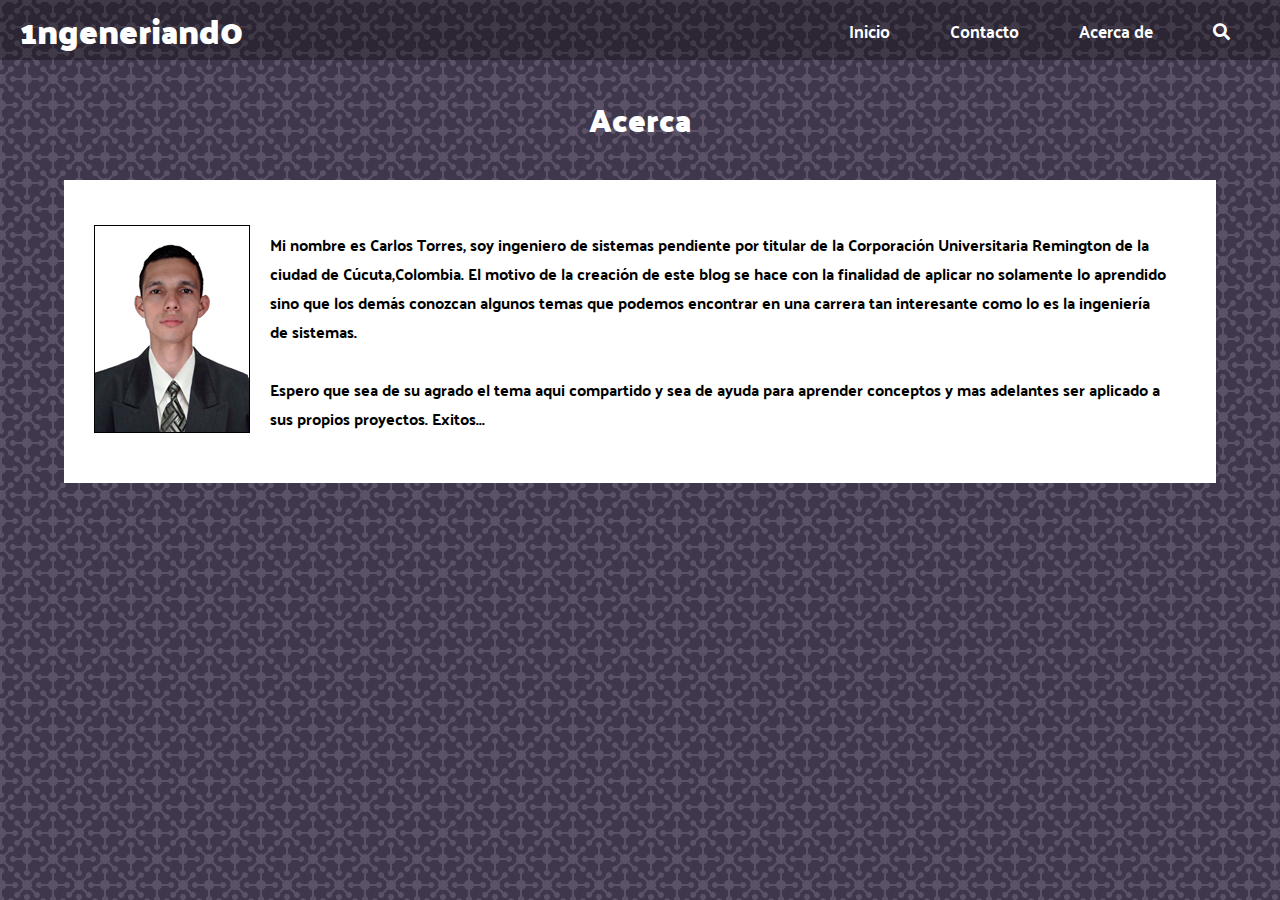
<file: acerca.html>
<!DOCTYPE html>
<html lang="en">

<head>
    <meta charset="UTF-8">
    <meta name="viewport" content="width=device-width, initial-scale=1.0">
    <title>Ingeneriando</title>
    <link rel="stylesheet" href="https://cdnjs.cloudflare.com/ajax/libs/font-awesome/5.13.0/css/all.min.css">
    <link rel="preconnect" href="https://fonts.gstatic.com">
    <link rel="preconnect" href="https://fonts.gstatic.com">
    <link href="https://fonts.googleapis.com/css2?family=Monoton&family=Palanquin+Dark:wght@400;500&display=swap" rel="stylesheet">
    <!--custom css-->
    <link rel="stylesheet" href="styles.css">

    <title>Ingeneriando</title>

</head>

<body>

    <div class="color-transparente">

        <div class="nav-main">

            <h1>1ngeneriand0</h1>

            <ul class="nav-menu">

                <li>
                    <a href="index.html">Inicio</a>
                </li>

                <li>
                    <a href="contacto.html">Contacto</a>
                </li>
                <li>
                    <a href="acerca.html">Acerca de</a>
                </li>
                <ul class="nav-menu-right">
                    <li>
                        <a href="#">
                            <i class="fas fa-search"></i>
                        </a>
                    </li>
                </ul>

            </ul>

        </div>
    </div>



    <div class="titulo2">
        <h1>Acerca</h1>
    </div>
    <div class="acerca">
        <div class="imagen-perfil">
            <img src="img/perfil.png" alt=foto_perfil>
        </div>
        <article>

            <p>Mi nombre es Carlos Torres, soy ingeniero de sistemas pendiente por titular de la Corporación Universitaria Remington de la ciudad de Cúcuta,Colombia. El motivo de la creación de este blog se hace con la finalidad de aplicar no solamente lo
                aprendido sino que los demás conozcan algunos temas que podemos encontrar en una carrera tan interesante como lo es la ingeniería de sistemas.<br><br>Espero que sea de su agrado el tema aqui compartido y sea de ayuda para aprender conceptos
                y mas adelantes ser aplicado a sus propios proyectos. Exitos...
            </p>



        </article>
    </div>

</body>

</html>
</file>
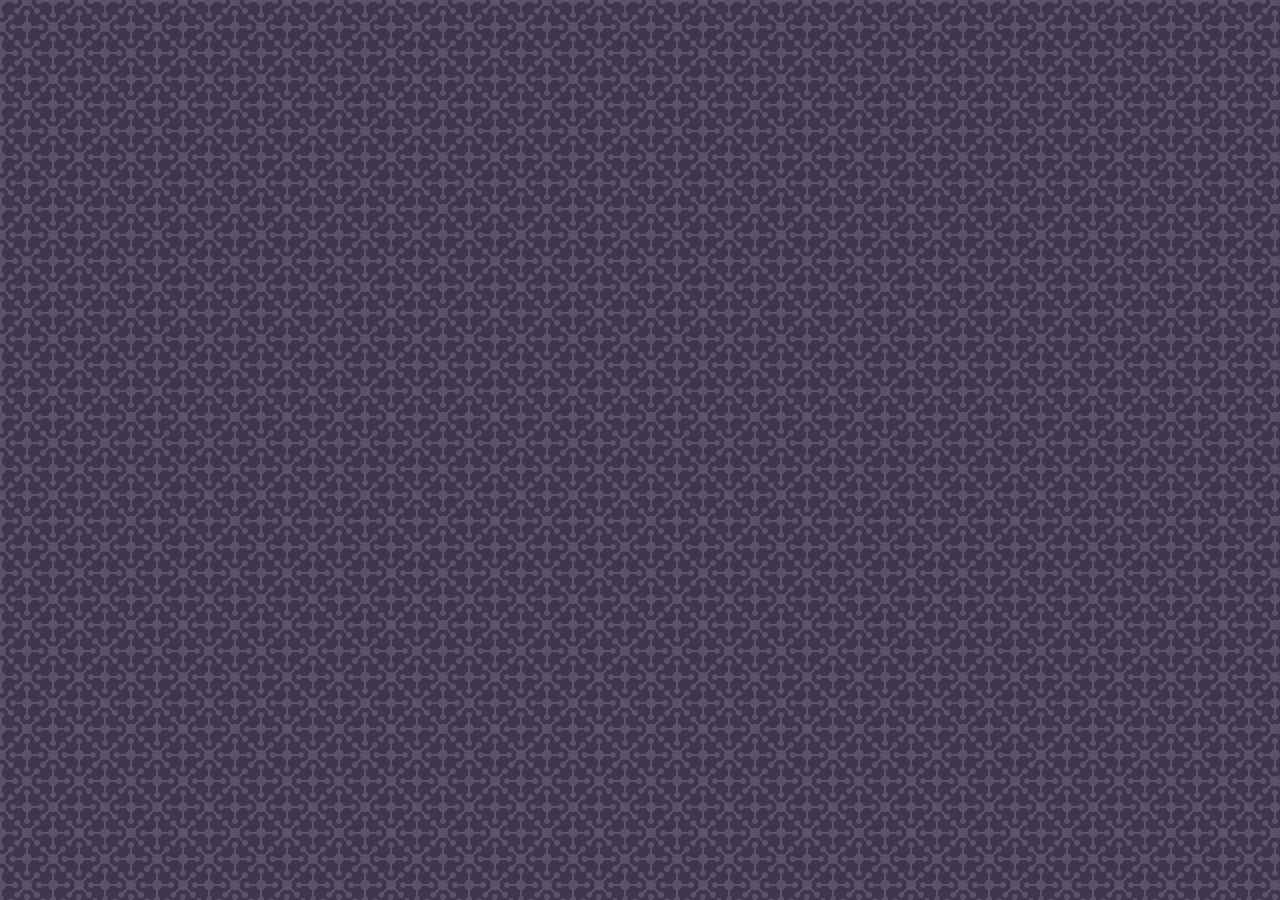
<file: sql1.html>
<!DOCTYPE html>
<html lang="en">

<head>
    <meta charset="UTF-8">
    <meta name="viewport" content="width=device-width, initial-scale=1.0">
    <title>Ingeneriando</title>
    <link rel="stylesheet" href="https://cdnjs.cloudflare.com/ajax/libs/font-awesome/5.13.0/css/all.min.css">
    <link rel="preconnect" href="https://fonts.gstatic.com">
    <link rel="preconnect" href="https://fonts.gstatic.com">
    <link href="https://fonts.googleapis.com/css2?family=Monoton&family=Palanquin+Dark:wght@400;500&display=swap" rel="stylesheet">
    <!--custom css-->
    <link rel="stylesheet" href="styles1.css">

    <title>Ingeneriando</title>

</head>

<body>
    <h1></h1>
</body>

</html>
</file>
<file: styles.css>
/* formatear diseño global del navegador */
             
             * {
                 margin: 0;
                 padding: 0;
                 box-sizing: border-box;
             }
             
             body {
                 background-color: black;
                 color: #ffffff;
                 font-family: 'Palanquin Dark', sans-serif;
                 background-color: #3f374b;
                 background-image: url("data:image/svg+xml,%3Csvg xmlns='http://www.w3.org/2000/svg' width='52' height='52' viewBox='0 0 52 52'%3E%3Cpath fill='%239C92AC' fill-opacity='0.3' d='M0 17.83V0h17.83a3 3 0 0 1-5.66 2H5.9A5 5 0 0 1 2 5.9v6.27a3 3 0 0 1-2 5.66zm0 18.34a3 3 0 0 1 2 5.66v6.27A5 5 0 0 1 5.9 52h6.27a3 3 0 0 1 5.66 0H0V36.17zM36.17 52a3 3 0 0 1 5.66 0h6.27a5 5 0 0 1 3.9-3.9v-6.27a3 3 0 0 1 0-5.66V52H36.17zM0 31.93v-9.78a5 5 0 0 1 3.8.72l4.43-4.43a3 3 0 1 1 1.42 1.41L5.2 24.28a5 5 0 0 1 0 5.52l4.44 4.43a3 3 0 1 1-1.42 1.42L3.8 31.2a5 5 0 0 1-3.8.72zm52-14.1a3 3 0 0 1 0-5.66V5.9A5 5 0 0 1 48.1 2h-6.27a3 3 0 0 1-5.66-2H52v17.83zm0 14.1a4.97 4.97 0 0 1-1.72-.72l-4.43 4.44a3 3 0 1 1-1.41-1.42l4.43-4.43a5 5 0 0 1 0-5.52l-4.43-4.43a3 3 0 1 1 1.41-1.41l4.43 4.43c.53-.35 1.12-.6 1.72-.72v9.78zM22.15 0h9.78a5 5 0 0 1-.72 3.8l4.44 4.43a3 3 0 1 1-1.42 1.42L29.8 5.2a5 5 0 0 1-5.52 0l-4.43 4.44a3 3 0 1 1-1.41-1.42l4.43-4.43a5 5 0 0 1-.72-3.8zm0 52c.13-.6.37-1.19.72-1.72l-4.43-4.43a3 3 0 1 1 1.41-1.41l4.43 4.43a5 5 0 0 1 5.52 0l4.43-4.43a3 3 0 1 1 1.42 1.41l-4.44 4.43c.36.53.6 1.12.72 1.72h-9.78zm9.75-24a5 5 0 0 1-3.9 3.9v6.27a3 3 0 1 1-2 0V31.9a5 5 0 0 1-3.9-3.9h-6.27a3 3 0 1 1 0-2h6.27a5 5 0 0 1 3.9-3.9v-6.27a3 3 0 1 1 2 0v6.27a5 5 0 0 1 3.9 3.9h6.27a3 3 0 1 1 0 2H31.9z'%3E%3C/path%3E%3C/svg%3E");
             }
             
             a {
                 text-decoration: none;
                 color: #ffffff;
             }
             
             ul {
                 list-style: none;
             }
             
             .container {
                 width: 90%;
                 margin-left: auto;
                 margin-right: auto;
             }
             /*  navigation */
             
             .nav-main {
                 font-size: 17px;
                 display: flex;
                 justify-content: space-between;
                 height: 60px;
                 padding: 20px;
                 align-items: center;
             }
             
             .nav-brand {
                 margin-top: 50px;
             }
             /*  nav left    */
             
             .nav-main ul {
                 display: flex;
             }
             
             .nav-main ul li {
                 padding: 30px;
             }
             
             .nav-main ul li a:hover {
                 /* el hover es para objeto señalados*/
                 border-bottom: 2px solid #ffffff;
             }
             
             .showcase {
                 width: 100%;
                 height: 670px;
                 background: url("./img/encabezado.jpg") no-repeat center center/cover;
                 padding-bottom: 50px;
                 display: flex;
                 flex-direction: column;
                 align-items: center;
                 justify-content: flex-end;
                 font-size: 20px;
                 margin-bottom: 50px;
             }
             
             .btn {
                 cursor: pointer;
                 display: inline-block;
                 border: 1px solid #ffffff;
                 font-weight: bold;
                 padding: 10px, 20 px;
                 background: #262626;
                 color: #ffffff;
                 font-size: 18px;
                 padding: 5px;
             }
             
             .btn:hover {
                 opacity: .7;
             }
             
             .color-transparente {
                 background-color: rgba(0, 0, 0, .3);
                 color: #fff;
             }
             /*new cards*/
             
             .new-cards {
                 display: grid;
                 grid-template-columns: 1fr 1fr 1fr;
                 gap: 25px;
                 margin: 10px;
                 margin-left: 45px;
                 margin-right: auto;
             }
             
             .new-cards img {
                 width: 80%;
                 height: 180px;
             }
             
             .new-cards h3 {
                 font-size: 20px;
                 margin: 10px 0;
             }
             
             .new.cards a {
                 padding: 10px 0;
                 color: #f2f2f2;
                 text-transform: uppercase;
                 display: inline-block;
                 font-weight: bold;
             }
             
             .new-cards a:hover {
                 text-decoration: underline;
             }
             /*social*/
             
             .social {
                 margin-left: auto;
                 margin-right: auto;
             }
             
             .social {
                 text-align: center;
                 font-size: 20px;
                 margin-bottom: 20px;
                 margin-top: 50px;
             }
             
             .links {
                 display: inline;
                 margin: 5px;
                 align-items: center;
                 justify-content: center;
             }
             
             footer {
                 text-align: center;
                 margin-top: 60px;
                 background-color: black;
             }
             /*_______acercade_________*/
             
             .acerca {
                 width: 90%;
                 margin-left: auto;
                 margin-right: auto;
                 background-color: white;
                 display: flex;
                 padding: 30px;
                 color: black;
             }
             
             .acerca article p {
                 padding: 20px;
             }
             
             .titulo2 {
                 text-align: center;
                 margin-top: 30px;
                 margin-bottom: 30px;
             }
             
             .imagen-perfil img {
                 box-sizing: border-box;
                 border: 1px solid black;
                 margin-top: 15px;
             }
             /*______css de contacto_____*/
             
             .formulario {
                 height: 300px;
                 width: 400px;
                 margin-right: auto;
                 margin-left: auto;
                 margin-top: 50px
             }
             
             .control {
                 border-radius: 10px;
                 margin-top: 20px;
                 width: 400px;
             }
             
             #mensaje {
                 background-color: green;
             }
</file>
<file: styles1.css>
body {
    background-color: black;
    color: #ffffff;
    font-family: 'Palanquin Dark', sans-serif;
    background-color: #3f374b;
    background-image: url("data:image/svg+xml,%3Csvg xmlns='http://www.w3.org/2000/svg' width='52' height='52' viewBox='0 0 52 52'%3E%3Cpath fill='%239C92AC' fill-opacity='0.3' d='M0 17.83V0h17.83a3 3 0 0 1-5.66 2H5.9A5 5 0 0 1 2 5.9v6.27a3 3 0 0 1-2 5.66zm0 18.34a3 3 0 0 1 2 5.66v6.27A5 5 0 0 1 5.9 52h6.27a3 3 0 0 1 5.66 0H0V36.17zM36.17 52a3 3 0 0 1 5.66 0h6.27a5 5 0 0 1 3.9-3.9v-6.27a3 3 0 0 1 0-5.66V52H36.17zM0 31.93v-9.78a5 5 0 0 1 3.8.72l4.43-4.43a3 3 0 1 1 1.42 1.41L5.2 24.28a5 5 0 0 1 0 5.52l4.44 4.43a3 3 0 1 1-1.42 1.42L3.8 31.2a5 5 0 0 1-3.8.72zm52-14.1a3 3 0 0 1 0-5.66V5.9A5 5 0 0 1 48.1 2h-6.27a3 3 0 0 1-5.66-2H52v17.83zm0 14.1a4.97 4.97 0 0 1-1.72-.72l-4.43 4.44a3 3 0 1 1-1.41-1.42l4.43-4.43a5 5 0 0 1 0-5.52l-4.43-4.43a3 3 0 1 1 1.41-1.41l4.43 4.43c.53-.35 1.12-.6 1.72-.72v9.78zM22.15 0h9.78a5 5 0 0 1-.72 3.8l4.44 4.43a3 3 0 1 1-1.42 1.42L29.8 5.2a5 5 0 0 1-5.52 0l-4.43 4.44a3 3 0 1 1-1.41-1.42l4.43-4.43a5 5 0 0 1-.72-3.8zm0 52c.13-.6.37-1.19.72-1.72l-4.43-4.43a3 3 0 1 1 1.41-1.41l4.43 4.43a5 5 0 0 1 5.52 0l4.43-4.43a3 3 0 1 1 1.42 1.41l-4.44 4.43c.36.53.6 1.12.72 1.72h-9.78zm9.75-24a5 5 0 0 1-3.9 3.9v6.27a3 3 0 1 1-2 0V31.9a5 5 0 0 1-3.9-3.9h-6.27a3 3 0 1 1 0-2h6.27a5 5 0 0 1 3.9-3.9v-6.27a3 3 0 1 1 2 0v6.27a5 5 0 0 1 3.9 3.9h6.27a3 3 0 1 1 0 2H31.9z'%3E%3C/path%3E%3C/svg%3E");
}
</file>
